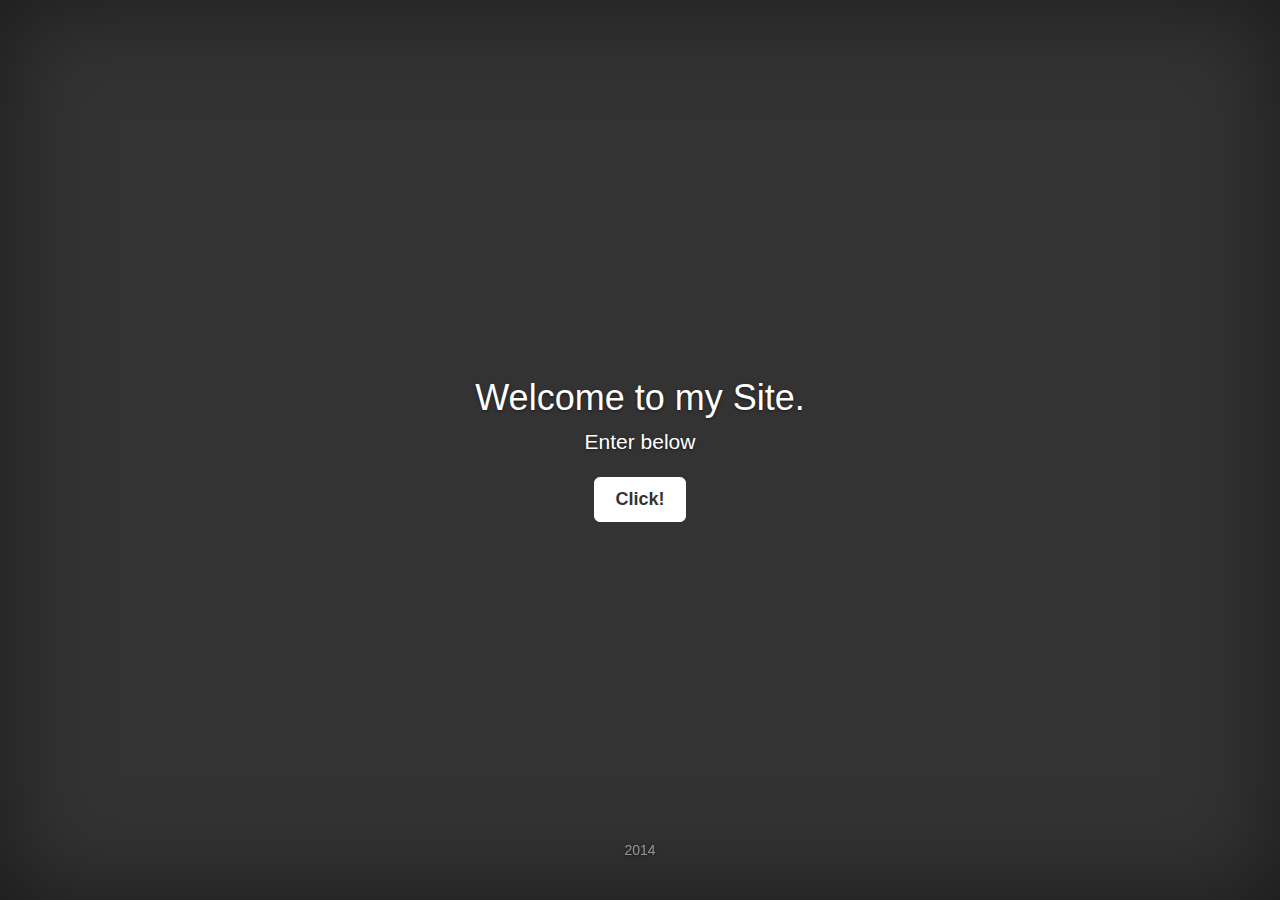
<file: index.html>
<!DOCTYPE html>
<html lang="en">
	<head>
		<meta http-equiv="Content-Type" content="text/html; charset=UTF-8">
    	<meta charset="utf-8">
    	<meta http-equiv="X-UA-Compatible" content="IE=edge">
    	<meta name="viewport" content="width=device-width, initial-scale=1">
    	<meta name="description" content="">
    	<meta name="author" content="">
    	<link rel="shortcut icon" href="img/favicon.ico">

    	<title>Kent Komine</title>

    	<!-- Bootstrap core CSS -->
    	<link href="css/bootstrap.min.css" rel="stylesheet">

    	<!-- Custom styles for this template -->
    	<link href="css/cover.css" rel="stylesheet">
	
		<style type="text/css"></style>
  		<style id="holderjs-style" type="text/css"></style>
  	</head>

  	<body>
    	<div class="site-wrapper">
        	<div class="site-wrapper-inner">
           	<div class="cover-container">
            		<div class="inner cover">
            			<h1 class="cover-heading">Welcome to my Site.</h1>
            			<p class="lead">Enter below</p>
            			<p class="lead"><a href="home.html" class="btn btn-lg btn-default">Click!</a></p>
          			</div>
          			<div class="mastfoot">
            			<div class="inner">
              				<p>2014</p>
            			</div>
          			</div>
        		</div>
      		</div>
    	</div>

    <!-- Bootstrap core JavaScript -->
    <!-- Placed at the end of the document so the pages load faster -->
    <script src="./cover_files/jquery.min.js"></script>
    <script src="./cover_files/bootstrap.min.js"></script>
    <script src="./cover_files/docs.min.js"></script>
    
	</body>
</html>
</file>
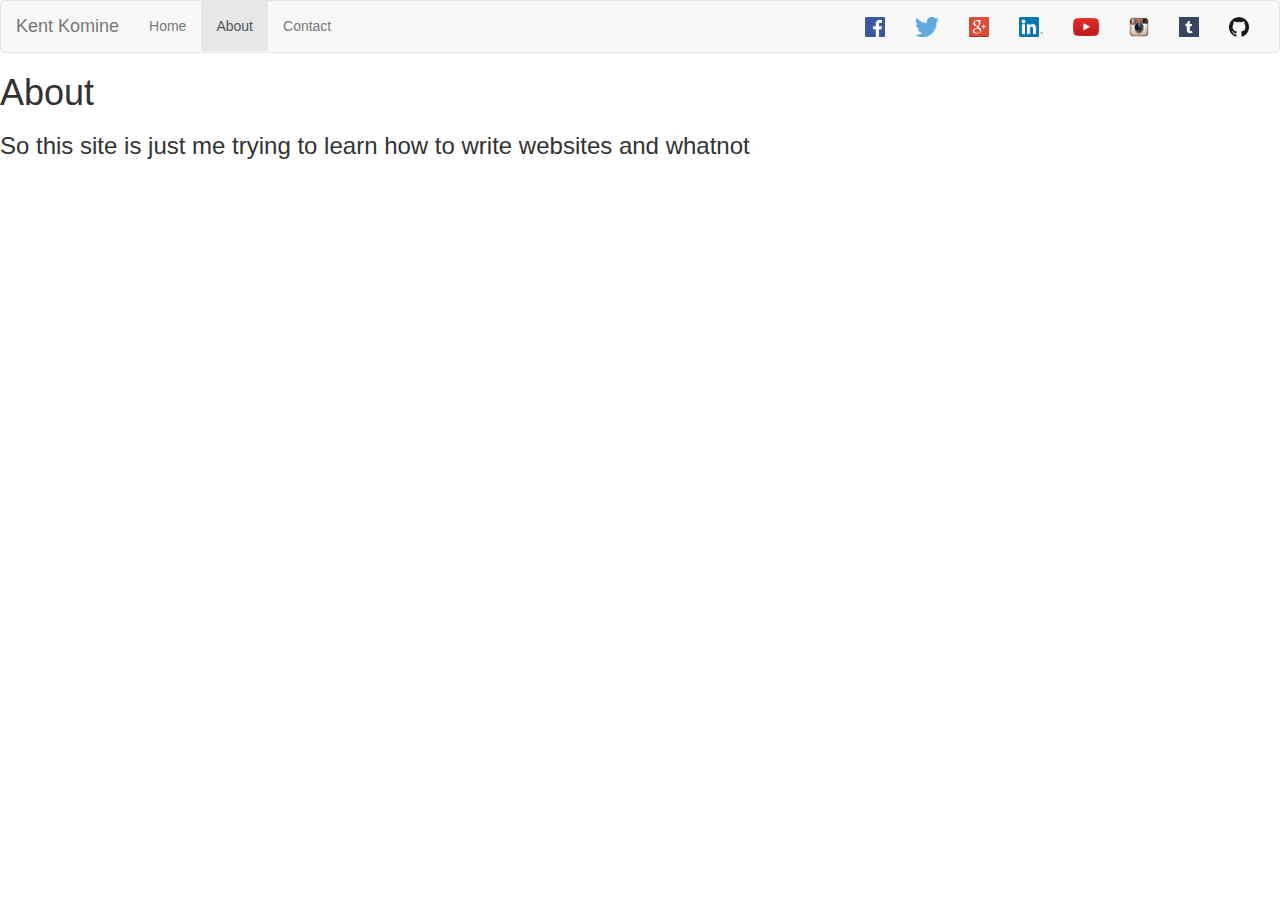
<file: about.html>
<!DOCTYPE html>
<html lang="en">
	<head>
    	<meta charset="utf-8">
    	<meta http-equiv="X-UA-Compatible" content="IE=edge">
    	<meta name="viewport" content="width=device-width, initial-scale=1">
    	<title>Kent Komine</title>

    	<!-- Bootstrap -->
    	<link href="css/bootstrap.min.css" rel="stylesheet">
    
  	</head>
    
  	<body>
    	<nav class="navbar navbar-default" role="navigation">
        <div class="container-fluid">
	    <div class="navbar-header">
      	<button type="button" class="navbar-toggle" data-toggle="collapse" data-target="#bs-example-navbar-collapse-1">
        <span class="sr-only">Toggle navigation</span>
        <span class="icon-bar"></span>
        <span class="icon-bar"></span>
        <span class="icon-bar"></span>
      </button>
      <a class="navbar-brand" href="index.html">Kent Komine</a>
    </div>

    <!-- Collect the nav links, forms, and other content for toggling -->
    <div class="collapse navbar-collapse" id="bs-example-navbar-collapse-1">
      <ul class="nav navbar-nav">
        <li><a href="home.html">Home</a></li>
        <li class="active"><a href="#">About</a></li>
        <li><a href="contact.html">Contact</a></li>
      </ul>
      <ul class="nav navbar-nav navbar-right"> 
      
       <li><a target="_blank" href="https://www.facebook.com/kent.komine">
                 	<img src="img/facebook_icon.png" alt="Facebook" height="20"></a></li>
                    
       				<li><a target="_blank" href="https://twitter.com/kentkomine">
					<img src="img/twitter_icon.png" alt="Twitter" height="20"></a></li>
                    
                  <li><a target="_blank" href="https://plus.google.com/+KentKomine">
					<img src="img/google+_icon.png" alt="Google+" height="20"></a></li>	
                    
                  <li><a target="_blank" href="https://www.linkedin.com/in/kentkomine">
					<img src="img/linkedin_icon.png" alt="LinkedIn" height="20"></a></li>  
                    	
                  <li><a target="_blank" href="https://www.youtube.com/user/iKentochan">
					<img src="img/youtube_icon.png" alt="YouTube" height="18"></a></li>	
                    
                  <li><a target="_blank" href="http://instagram.com/kentkomine">
                 	<img src="img/instagram_icon.png" alt="Instagram" height="20"></a></li>
                    
                  <li><a target="_blank" href="http://kentkomine.tumblr.com">
                 	<img src="img/tumblr_icon.png" alt="Tumblr" height="20"></a></li>
                    
                  <li><a target="_blank" href="https://github.com/kentkomine">
					<img src="img/github_icon.png" alt="GitHub" height="20"></a></li>
        
      </ul>
    </div>
  </div>
</nav>
    	<h1>About</h1>
        <h3>So this site is just me trying to learn how to write websites and whatnot</h3>
	
    	
    	<script src="https://ajax.googleapis.com/ajax/libs/jquery/1.11.0/jquery.min.js"></script>
    	<script src="js/bootstrap.min.js"></script>
  	</body>
</html>
</file>
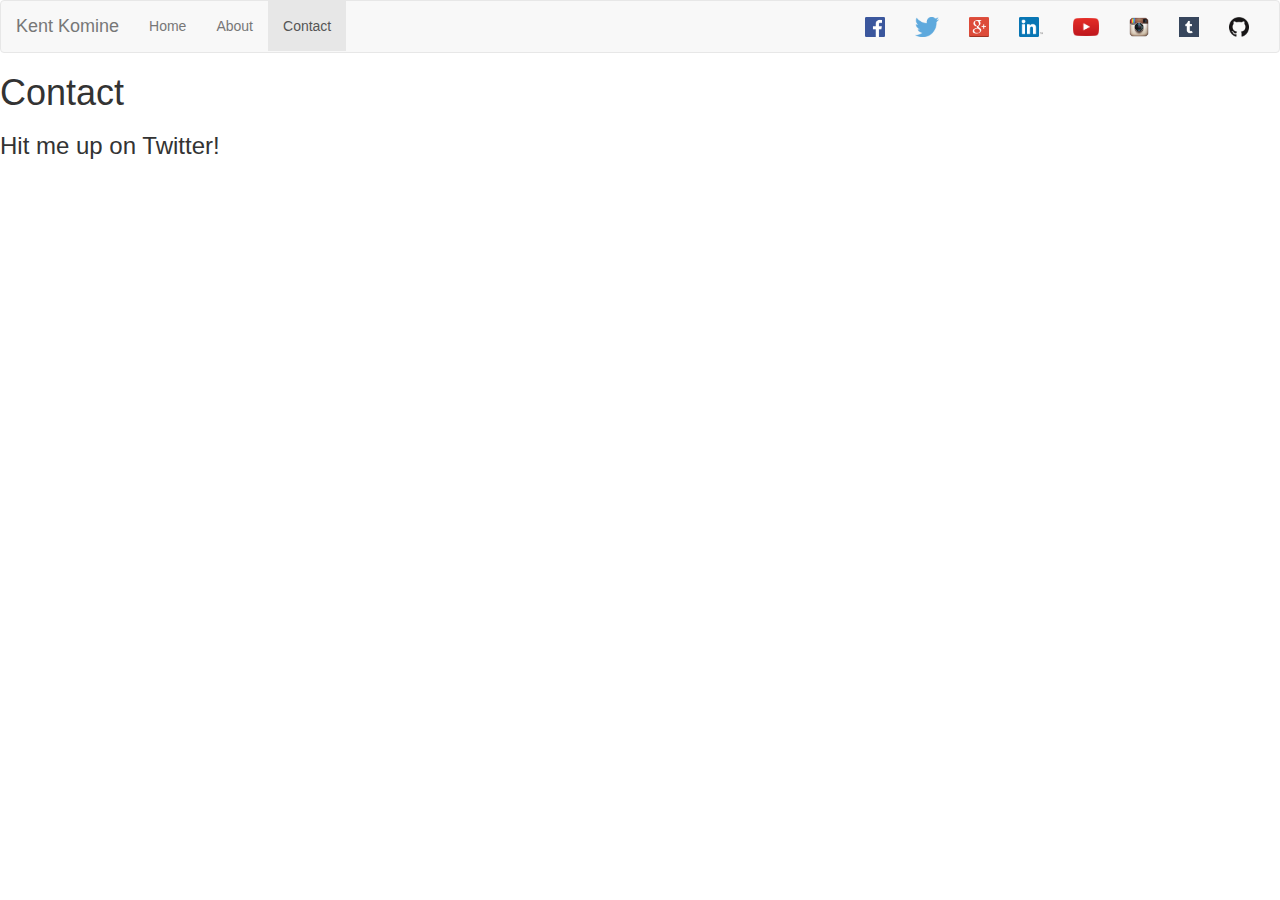
<file: contact.html>
<!DOCTYPE html>
<html lang="en">
	<head>
    	<meta charset="utf-8">
    	<meta http-equiv="X-UA-Compatible" content="IE=edge">
    	<meta name="viewport" content="width=device-width, initial-scale=1">
    	<title>Kent Komine</title>

    	<!-- Bootstrap -->
    	<link href="css/bootstrap.min.css" rel="stylesheet">
    
  	</head>
    
  	<body>
    	<nav class="navbar navbar-default" role="navigation">
        <div class="container-fluid">
	    <div class="navbar-header">
      	<button type="button" class="navbar-toggle" data-toggle="collapse" data-target="#bs-example-navbar-collapse-1">
        <span class="sr-only">Toggle navigation</span>
        <span class="icon-bar"></span>
        <span class="icon-bar"></span>
        <span class="icon-bar"></span>
      </button>
      <a class="navbar-brand" href="index.html">Kent Komine</a>
    </div>

    <!-- Collect the nav links, forms, and other content for toggling -->
    <div class="collapse navbar-collapse" id="bs-example-navbar-collapse-1">
      <ul class="nav navbar-nav">
        <li><a href="home.html">Home</a></li>
        <li><a href="about.html">About</a></li>
        <li class="active"><a href="#">Contact</a></li>
      </ul>
      <ul class="nav navbar-nav navbar-right"> 
        
        <li><a target="_blank" href="https://www.facebook.com/kent.komine">
        <img src="img/facebook_icon.png" alt="Facebook" height="20"></a></li>
                    
       				<li><a target="_blank" href="https://twitter.com/kentkomine">
					<img src="img/twitter_icon.png" alt="Twitter" height="20"></a></li>
                    
                  <li><a target="_blank" href="https://plus.google.com/+KentKomine">
					<img src="img/google+_icon.png" alt="Google+" height="20"></a></li>	
                    
                  <li><a target="_blank" href="https://www.linkedin.com/in/kentkomine">
					<img src="img/linkedin_icon.png" alt="LinkedIn" height="20"></a></li>  
                    	
                  <li><a target="_blank" href="https://www.youtube.com/user/iKentochan">
					<img src="img/youtube_icon.png" alt="YouTube" height="18"></a></li>	
                    
                  <li><a target="_blank" href="http://instagram.com/kentkomine">
                 	<img src="img/instagram_icon.png" alt="Instagram" height="20"></a></li>
                    
                  <li><a target="_blank" href="http://kentkomine.tumblr.com">
                 	<img src="img/tumblr_icon.png" alt="Tumblr" height="20"></a></li>
                    
                  <li><a target="_blank" href="https://github.com/kentkomine">
					<img src="img/github_icon.png" alt="GitHub" height="20"></a></li>
        
      </ul>
    </div>
  </div>
</nav>
    	<h1>Contact</h1>
       <h3>Hit me up on Twitter!</h3>
	
    	
    	<script src="https://ajax.googleapis.com/ajax/libs/jquery/1.11.0/jquery.min.js"></script>
    	<script src="js/bootstrap.min.js"></script>
  	</body>
</html>
</file>
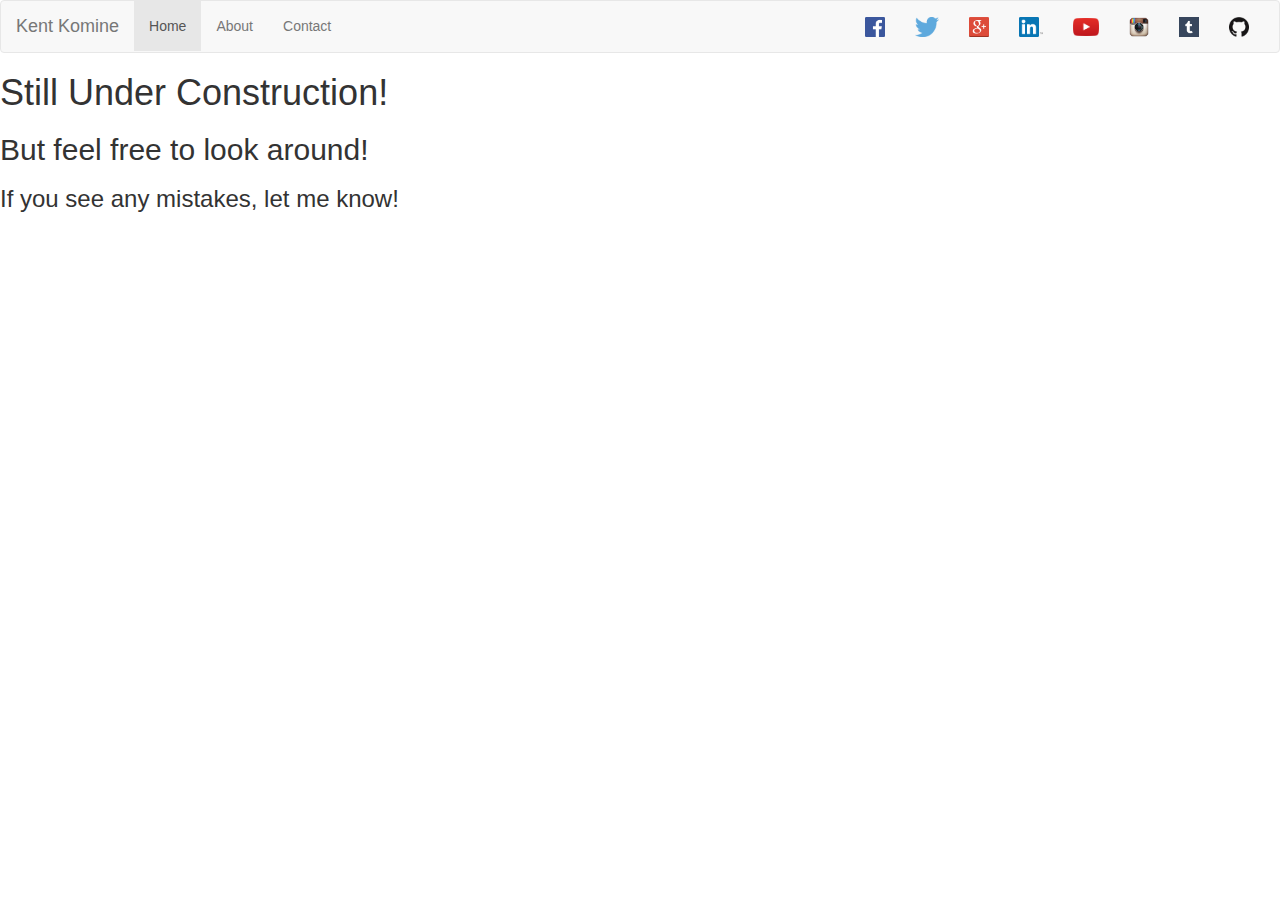
<file: home.html>
<!DOCTYPE html>
<html lang="en">
	<head>
    	<meta charset="utf-8">
    	<meta http-equiv="X-UA-Compatible" content="IE=edge">
    	<meta name="viewport" content="width=device-width, initial-scale=1">
    	<title>Kent Komine</title>
    	<!-- Bootstrap -->
    	<link href="css/bootstrap.min.css" rel="stylesheet">
  	</head>
  	<body>
   		<nav class="navbar navbar-default" role="navigation">
       		<div class="container-fluid">
	   			<div class="navbar-header">
      			<button type="button" class="navbar-toggle" data-toggle="collapse" data-target="#bs-example-navbar-collapse-1">
       		<span class="sr-only">Toggle navigation</span>
       		<span class="icon-bar"></span>
       		<span class="icon-bar"></span>
       		<span class="icon-bar"></span>
      			</button>
      	<a class="navbar-brand" href="index.html">Kent Komine</a>
    			</div>

    <!-- Collect the nav links, forms, and other content for toggling -->
    		<div class="collapse navbar-collapse" id="bs-example-navbar-collapse-1">
      			<ul class="nav navbar-nav">
        			<li class="active"><a href="#">Home</a></li>
        			<li><a href="about.html">About</a></li>
        			<li><a href="contact.html">Contact</a></li>
      			</ul>
      			<ul class="nav navbar-nav navbar-right"> 
        			<li><a target="_blank" href="https://www.facebook.com/kent.komine">
                 	<img src="img/facebook_icon.png" alt="Facebook" height="20"></a></li>
                    
       				<li><a target="_blank" href="https://twitter.com/kentkomine">
					<img src="img/twitter_icon.png" alt="Twitter" height="20"></a></li>
                    
                  <li><a target="_blank" href="https://plus.google.com/+KentKomine">
					<img src="img/google+_icon.png" alt="Google+" height="20"></a></li>	
                    
                  <li><a target="_blank" href="https://www.linkedin.com/in/kentkomine">
					<img src="img/linkedin_icon.png" alt="LinkedIn" height="20"></a></li>  
                    	
                  <li><a target="_blank" href="https://www.youtube.com/user/iKentochan">
					<img src="img/youtube_icon.png" alt="YouTube" height="18"></a></li>	
                    
                  <li><a target="_blank" href="http://instagram.com/kentkomine">
                 	<img src="img/instagram_icon.png" alt="Instagram" height="20"></a></li>
                    
                  <li><a target="_blank" href="http://kentkomine.tumblr.com">
                 	<img src="img/tumblr_icon.png" alt="Tumblr" height="20"></a></li>
                    
                  <li><a target="_blank" href="https://github.com/kentkomine">
					<img src="img/github_icon.png" alt="GitHub" height="20"></a></li>
      			</ul>
    		</div>
  			</div>
		</nav>
        	<h1>Still Under Construction!</h1>
           <h2>But feel free to look around!</h2>
           <h3>If you see any mistakes, let me know!</h3>
    	
    	<script src="https://ajax.googleapis.com/ajax/libs/jquery/1.11.0/jquery.min.js"></script>
    	<script src="js/bootstrap.min.js"></script>
  	</body>
</html>
</file>
<file: css/cover.css>
/*
 * Globals
 */

/* Links */
a,
a:focus,
a:hover {
  color: #fff;
}

/* Custom default button */
.btn-default,
.btn-default:hover,
.btn-default:focus {
  color: #333;
  text-shadow: none; /* Prevent inheritence from `body` */
  background-color: #fff;
  border: 1px solid #fff;
}


/*
 * Base structure
 */

html,

body {
  height: 100%;
  background-color: #333;
}
body {
  color: #fff;
  text-align: center;
  text-shadow: 0 1px 3px rgba(0,0,0,.5);
  box-shadow: inset 0 0 100px rgba(0,0,0,.5);
}

/* Extra markup and styles for table-esque vertical and horizontal centering */
.site-wrapper {
  display: table;
  width: 100%;
  height: 100%; /* For at least Firefox */
  min-height: 100%;
}
.site-wrapper-inner {
  display: table-cell;
  vertical-align: top;
}
.cover-container {
  margin-right: auto;
  margin-left: auto;
}

/* Padding for spacing */
.inner {
  padding: 30px;
}


/*
 * Header
 */
.masthead-brand {
  margin-top: 10px;
  margin-bottom: 10px;
}

.masthead-nav > li {
  display: inline-block;
}
.masthead-nav > li + li {
  margin-left: 20px;
}
.masthead-nav > li > a {
  padding-right: 0;
  padding-left: 0;
  font-size: 16px;
  font-weight: bold;
  color: #fff; /* IE8 proofing */
  color: rgba(255,255,255,.75);
  border-bottom: 2px solid transparent;
}
.masthead-nav > li > a:hover,
.masthead-nav > li > a:focus {
  background-color: transparent;
  border-bottom-color: rgba(255,255,255,.25);
}
.masthead-nav > .active > a,
.masthead-nav > .active > a:hover,
.masthead-nav > .active > a:focus {
  color: #fff;
  border-bottom-color: #fff;
}

@media (min-width: 768px) {
  .masthead-brand {
    float: left;
  }
  .masthead-nav {
    float: right;
  }
}


/*
 * Cover
 */

.cover {
  padding: 0 20px;
}
.cover .btn-lg {
  padding: 10px 20px;
  font-weight: bold;
}


/*
 * Footer
 */

.mastfoot {
  color: #999; /* IE8 proofing */
  color: rgba(255,255,255,.5);
}


/*
 * Affix and center
 */

@media (min-width: 768px) {
  /* Pull out the header and footer */
  .masthead {
    position: fixed;
    top: 0;
  }
  .mastfoot {
    position: fixed;
    bottom: 0;
  }
  /* Start the vertical centering */
  .site-wrapper-inner {
    vertical-align: middle;
  }
  /* Handle the widths */
  .masthead,
  .mastfoot,
  .cover-container {
    width: 100%; /* Must be percentage or pixels for horizontal alignment */
  }
}

@media (min-width: 992px) {
  .masthead,
  .mastfoot,
  .cover-container {
    width: 700px;
  }
}
</file>
